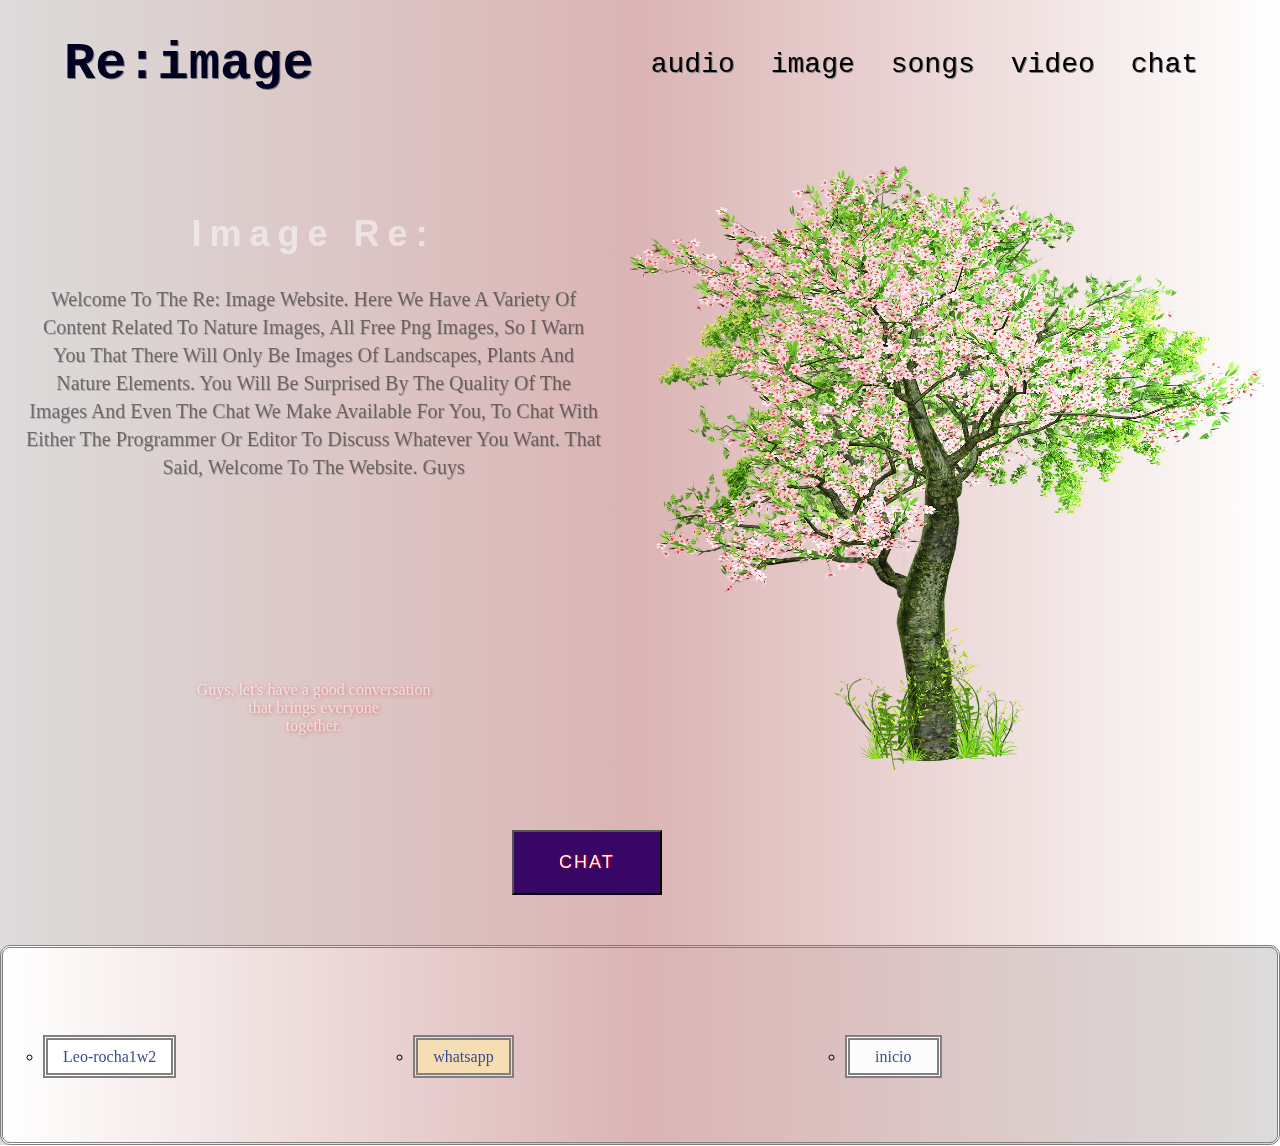
<file: index.html>
<!DOCTYPE html>
<html lang="pt-br">

<head>
    <meta charset="UTF-8">
    <meta name="viewport" content="width=device-width, initial-scale=1.0">
    <meta name="description"
        content="esse site foi feito com inteção de mehoras minhas habilidades atuais,por isso estou fazendo um site baseado em ">
    <meta name="keywords" content="images natureza musicas videos chat">
    <meta name="author" content="Leo Lk">
    <meta http-equiv="X-UA-Compatible" content="IE=Edge">

    <title>Re:image</title>
    <link rel="stylesheet" href="css/estilo.css">
</head>

<body>
    <nav>
        <div class="logo">
            <h1>Re:image</h1>
        </div>

        <div class="menu">
            <ul>
                <li class="click"><a href="">audio</a></li>
                <li class="click"> <a href="imagens.html">image</a></li>
                <li class="click"> <a href="">songs </a></li>
                <li class="click"> <a href="videos.html">video</a></li>
                <li class="click"><a href="">chat</a></li>
            </ul>
        </div>
    </nav>



    <main>
        <div class="red-line">
            <h2 class="titulo"> Image Re:</h2>
            <div class="p_line">
                <p>Welcome to the Re: image website. Here we have a variety of content related to nature images, all
                    free png images, so I warn you that there will only be images of landscapes, plants and nature
                    elements. You will be surprised by the quality of the images and even the chat we make available for
                    you, to chat with either the programmer or editor to discuss whatever you want. That said, welcome
                    to the website. Guys
                </p>
            </div>

            <div class="sinal">
                <p>Guys, let's have a good conversation <br>
                    that brings everyone <br> together.</p>
            </div>
        </div>
        <img src="img/cherry-blossom-1511608_1280.png" class="img-line">
    </main>

    <button class="btn">chat</button>

    <footer>
        <div class="rodape">
            <ul class="info">
                <li class="one"><a href="#" class="red">Leo-rocha1w2</a></li>
                <li class="two"><a href="#" class="green">whatsapp</a></li>
                <li class="tree"><a href="#" class="home"> inicio</a></li>
            </ul>
        </div>
    </footer>

</body>

</html>
</file>
<file: css/estilo.css>
* {
    box-sizing: border-box;
}

body {
    margin: 0;
    background: linear-gradient(to right, rgb(221, 219, 219), rgb(219, 180, 180), white);
}

nav {
    display: flex;
    justify-content: center;
    align-items: center;
}

.logo {
    margin-left: 5%;
    flex: 18%;
    font-size: 26px;
    text-align: center;
    font-family: monospace;
    color: rgb(1, 1, 34);
    text-shadow: 1px 1px 0.1px gray;
}

.menu {
    margin-right: 5%;
    flex: 80%;
}

.menu ul {
    display: flex;
    float: right;
    list-style-type: none;
}

.menu ul a {
    text-decoration: none;
    margin: 18px;
    font-size: 28px;
    font-family: monospace;
    color: black;
    text-shadow: 1px 1px 0.1px gray;
}

.click:hover {
    background: whitesmoke;
    border-radius: 8px;
    color: black;
    text-shadow: 0;
}

main {
    margin-top: 36px;
    display: flex;
    align-items: center;
    justify-content: center;
}

.red-line {
    flex: 45%;
    color: white;
    opacity: 0.5;
    text-align: center;
    margin-left: 2%;
    margin-right: 2%;
}

.titulo {
    font-family: 'Gill Sans', 'Gill Sans MT', Calibri, 'Trebuchet MS', sans-serif;
    text-align: center;
    text-transform: capitalize;
    letter-spacing: 8px;
    font-size: 36px;
}

.p_line {

    text-align: center;
    font-size: 20px;
    text-transform: capitalize;
    line-height: 1.4;
    text-shadow: 1px 1px 0.1px gray;
    color: black;
    margin-bottom: 200px;
}


.img-line {
    flex: 50%;
    height: 605px;
    mix-blend-mode: hard-light;
    margin-right: 1%;
}

.sinal {
    display: block;
    color: azure;
    text-shadow: 1px 1px 4px red;

}

.btn {
    margin-top: 60px;
    color: rgb(246, 244, 255);
    text-shadow: 1px 0px 2px rgb(251, 1, 1);
    background-color: rgb(56, 7, 101);
    margin-left: 40%;
    padding: 20px 45px 20px 45px;
    font-size: 18px;
    text-transform: uppercase;
    letter-spacing: 2px;
    margin-bottom: 50px;
}

.btn:hover {
    background-color: rgb(75, 0, 130);
    transform: scale(1.05);
    transition: all 0.3s ease-in-out;
}


footer {
    display: flex;
    align-items: center;
    justify-content: center;
    justify-items: center;

}

.rodape {

    border-radius: 10px;
    border: 3px double gray;
    background: linear-gradient(to left, rgb(221, 219, 219), rgb(219, 180, 180), white);
    width: 100%;
    height: 200px;


}

.info {
    display: flex;
    list-style-type: circle;
    margin-top: 100px;
}

.info a {
    text-decoration: none;
    color: rgb(61, 76, 145);
    border: 5px double gray;
}


.green {
    background-color: wheat;
    padding: 8px 15px 8px 15px;
}

.red {
    background-color: white;
    padding: 8px 15px 8px 15px;
}

.home {
    padding: 8px 25px 8px 25px;
    background-color: rgb(252, 252, 252);
}

.one {
    flex: 30%;
}

.one:hover {

    color: red;
    background-color: red;
}

.two {
    flex: 35%;
}

.two:hover {
    color: green;
    background-color: green;
}

.tree {
    flex: 35%;
}

.tree:hover {
    background-color: gray;
    color: gray;
}

@media (max-width: 768px) {
    .menu ul {
        flex-direction: column;
        align-items: center;
    }
}
</file>
